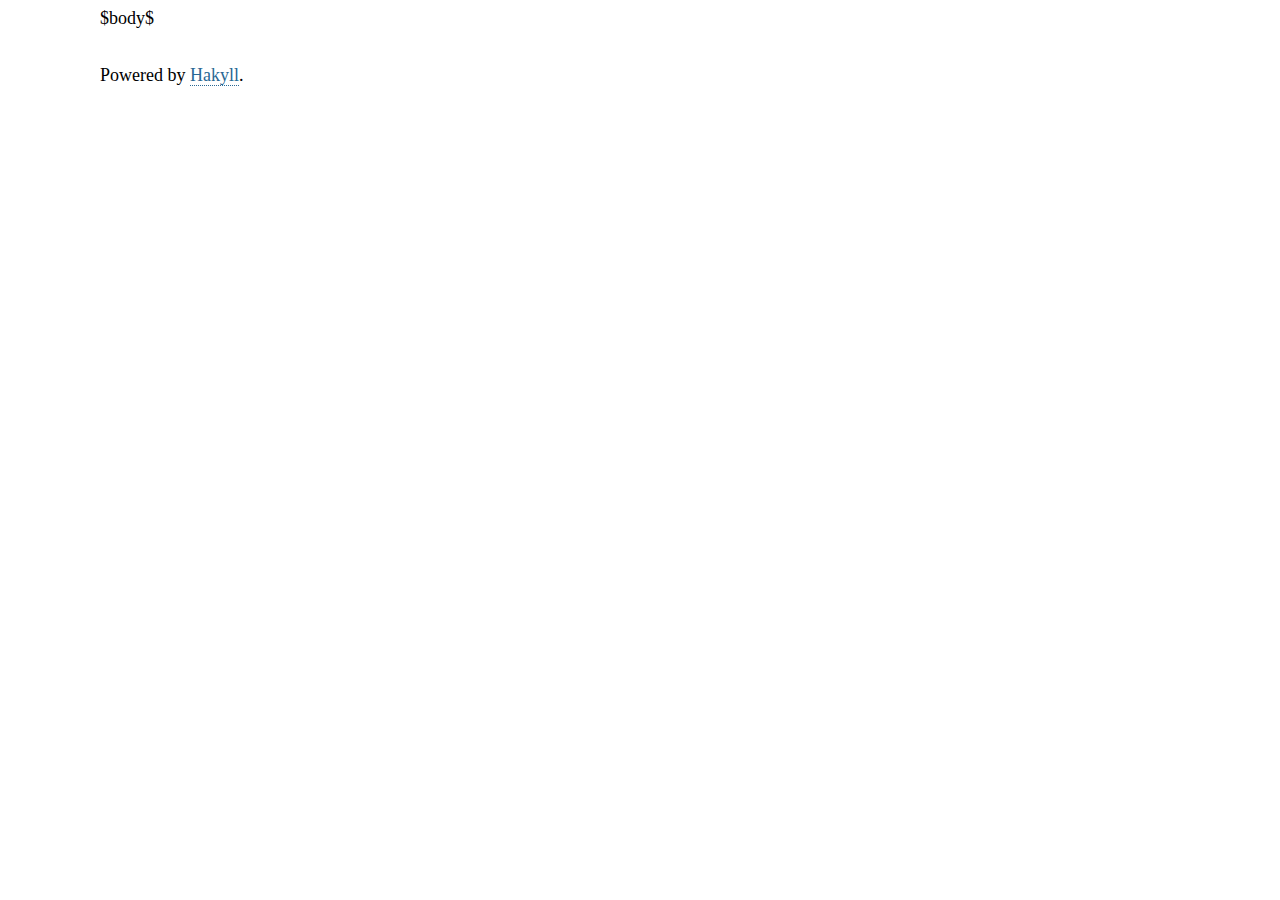
<file: templates/site.html>
<!DOCTYPE html>
<html lang="en">
    <head>
        <meta http-equiv="Content-Type" content="text/html; charset=UTF-8" />
        <title>Treecraft: $title$</title>
        <link rel="stylesheet" type="text/css" href="/css/style.css" />
    </head>
    <body>
      <div id="wrapper">
        <div id="content">
            $body$
        </div>

        <footer>

            <div class=lower>
                Powered by <a href="http://jaspervdj.be/hakyll">Hakyll</a>.
            </div>
        </footer>
      </div>
    </body>
</html>
</file>
<file: css/style.css>
html { font-size: 62.5%; }
body { font-size: 18px; font-size: 1.8rem; }

a {
    text-decoration:none;
    border-bottom: 1px dotted;
    color: #296894;
}

h1, h2, h3, h4, h5 {
    color:#296894;
}

a:visited {
    color: #299494;
}

a:hover {
    border-bottom: 1px solid;
    color: #B0255D;
}

h1 { font-size: 37px; font-size: 3.7rem; }
h2 { font-size: 28px; font-size: 2.8rem; }
h3 { font-size: 21px; font-size: 2.1rem; }
h4 { font-size: 16px; font-size: 1.6rem; }
h5 { font-size: 12px; font-size: 1.2rem; }

#wrapper {
    max-width: 60em;
    width: 90%;
    margin: 0 auto 2em;
}

#content {
    clear: both;
}

footer {
    margin: 2em 0;
}
</file>
